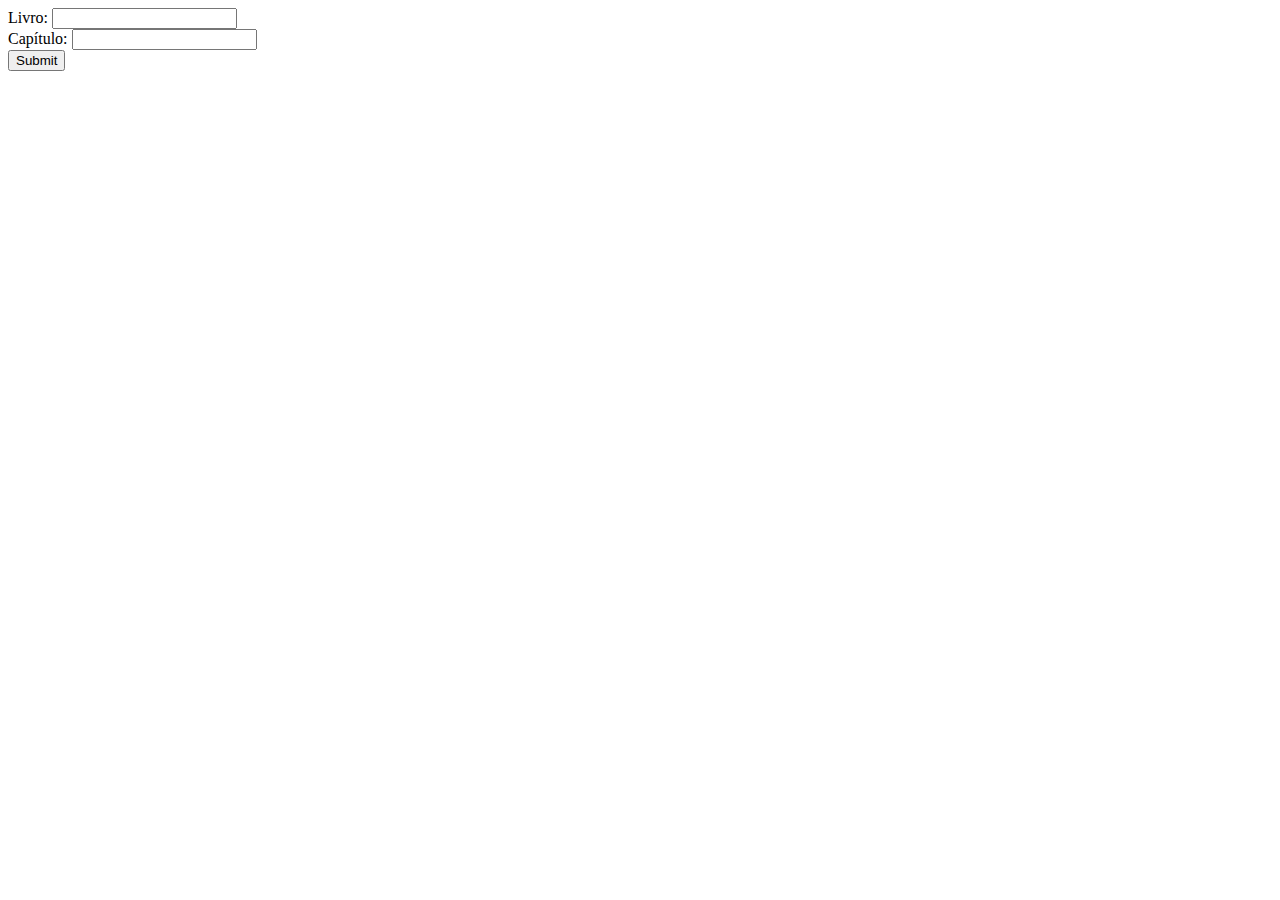
<file: seleciona_capitulo.html>
<html>
<body>

<form action="cap&#237;tulo.php" method="post">
Livro: <input type="text" name="abrev"><br>
Cap&#237;tulo: <input type="int" name="captl"><br>
<input type="submit">
</form>
</body>
</html>
</file>
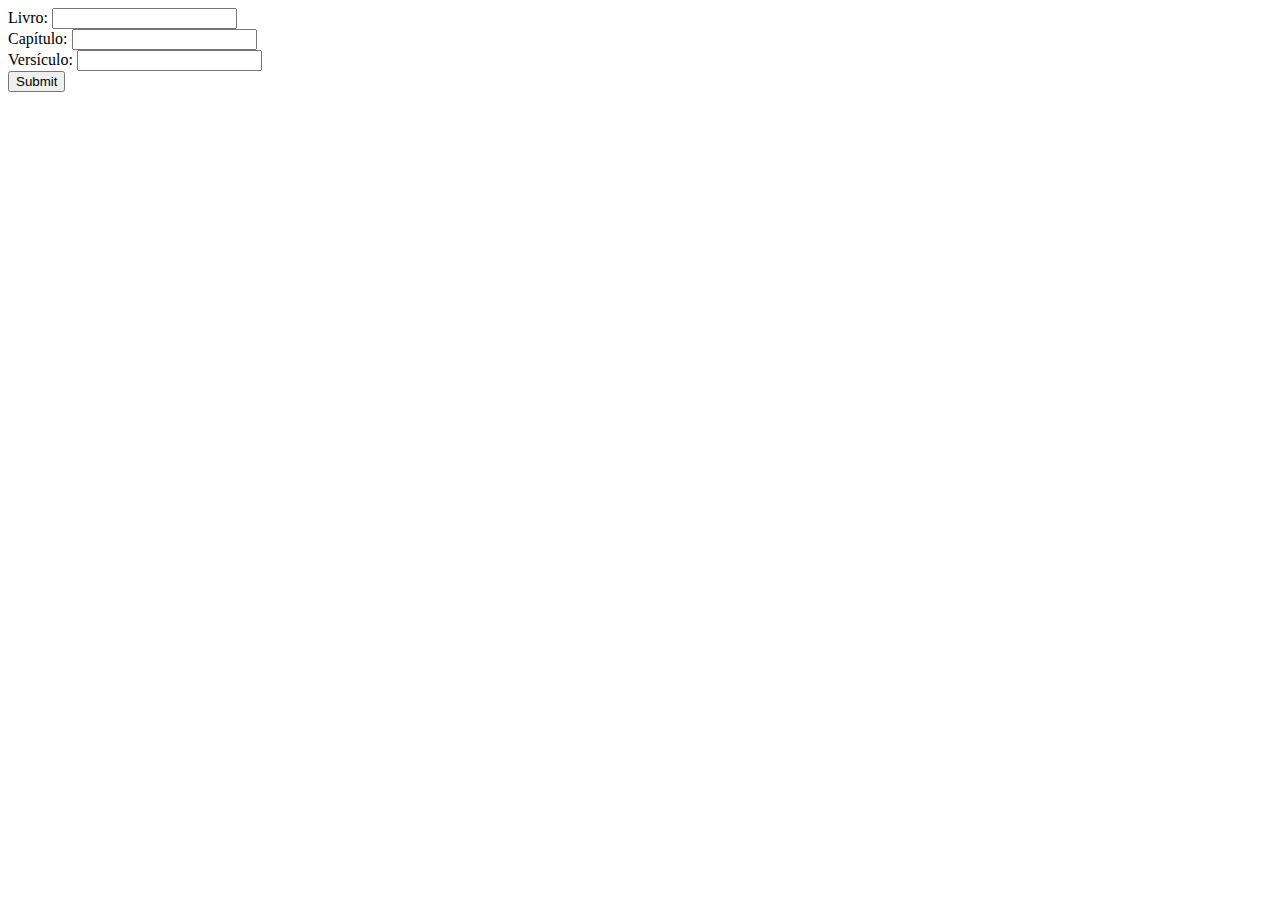
<file: seleciona_texto.html>
<html>
<body>

<form action="rm8_28.php" method="post">
Livro: <input type="text" name="abrev"><br>
Cap&#237;tulo: <input type="int" name="captl"><br>
Vers&#237;culo: <input type="int" name="verscl"><br>
<input type="submit">
</form>
</body>
</html>
</file>
